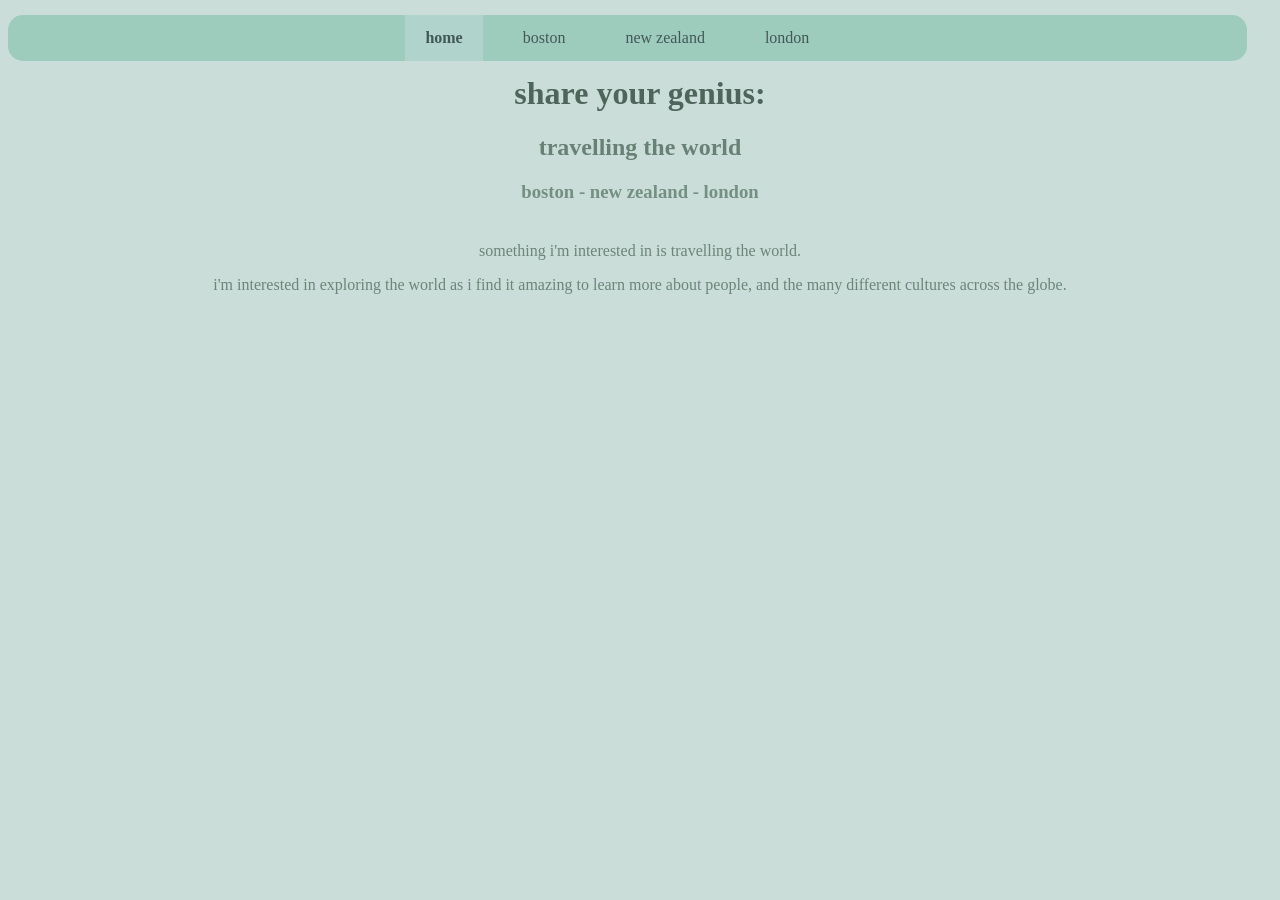
<file: index.html>
<!DOCTYPE html>
<html lang="en">
<head>
    <meta charset="UTF-8">
    <meta name="viewport" content="width=device-width, initial-scale=1.0">
    <title>Share Your Genius</title>
    <link rel="stylesheet" href="style.css">
</head>
<body>
    <nav class="center">
        <ul>
            <li><a class="active" href="index.html">home</a></li>
            <li><a href="boston.html">boston</a></li>
            <li><a href="newzealand.html">new zealand</a></li>
            <li><a href="london.html">london</a></li>
        </ul>
    </nav>
    <h1>share your genius:</h1>
    <h2>travelling the world</h2>
    <h3>boston - new zealand - london</h3>
    <p style="padding-top: 20px;">
        something i'm interested in is travelling the world.
    </p>
    <p>
        i'm interested in exploring the world as i find it amazing to learn more about people, and the many different cultures across the globe.
    </p>
</body>
</html>
</file>
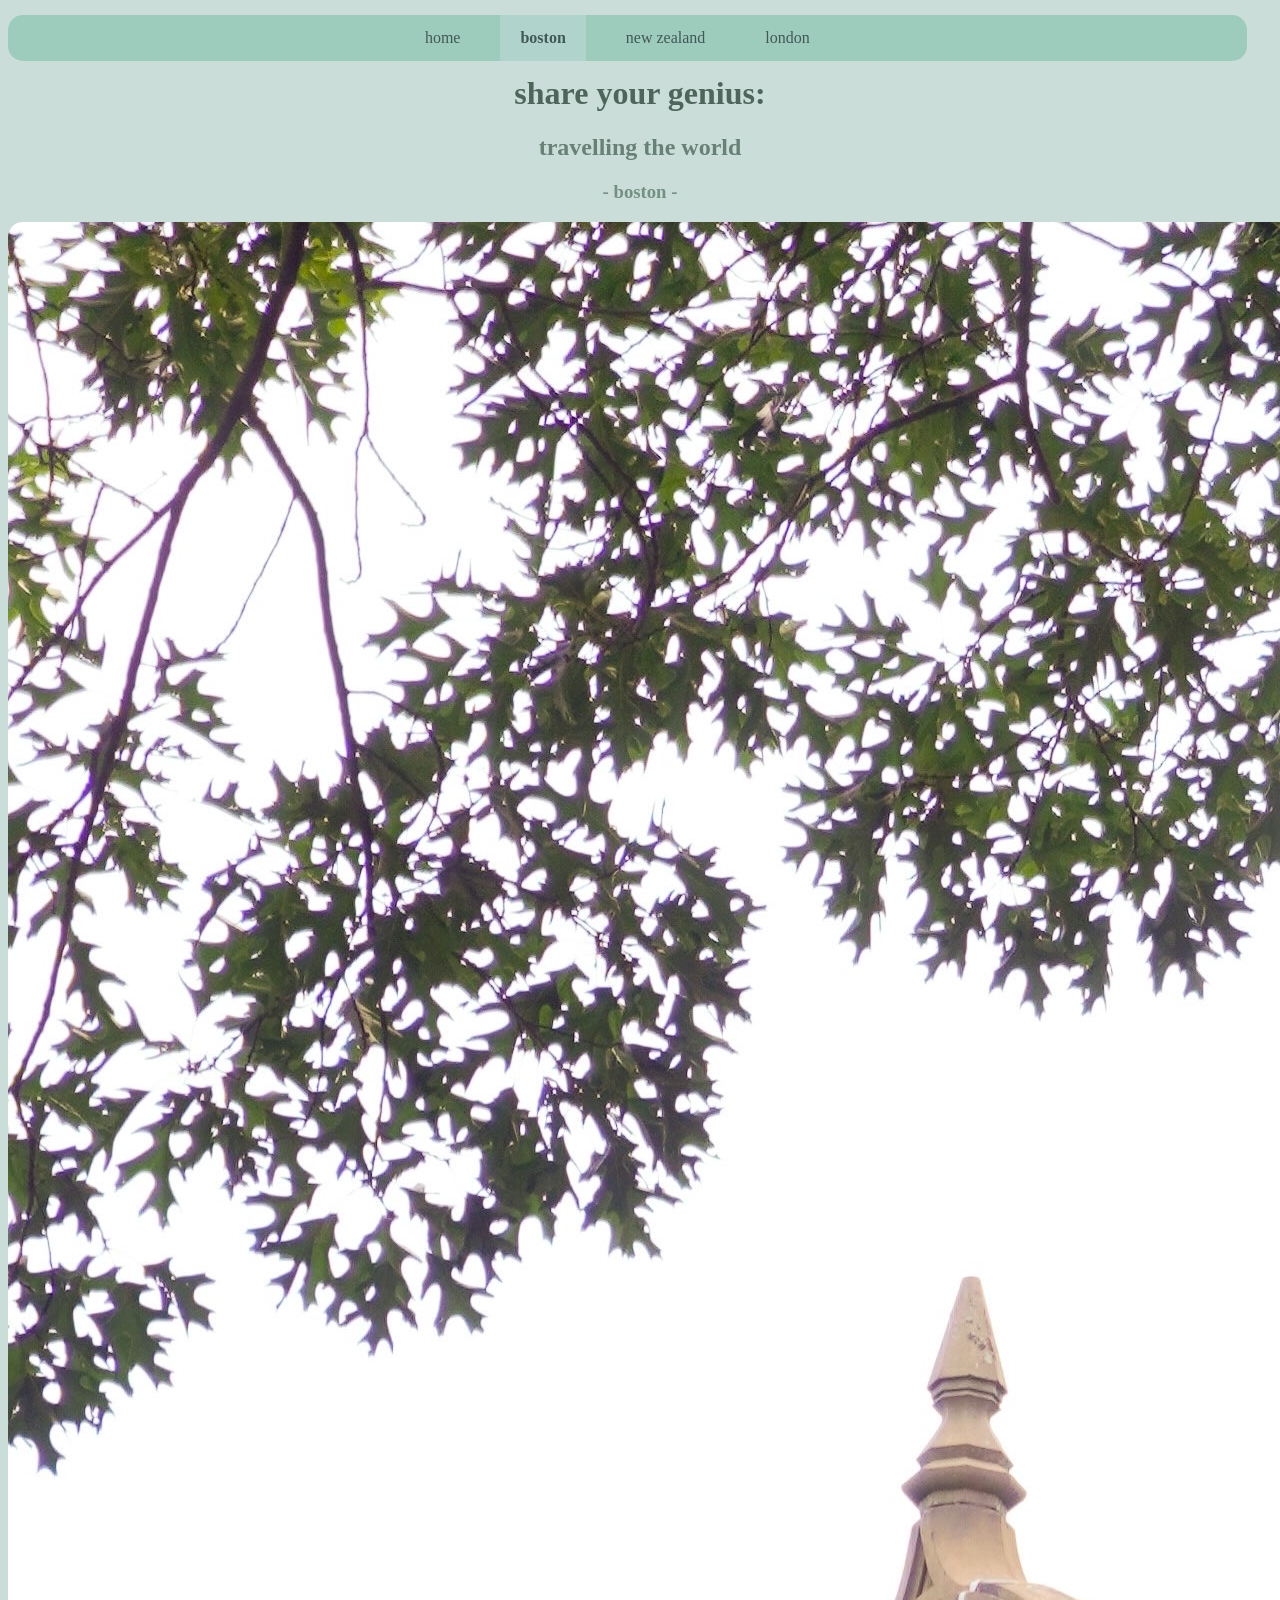
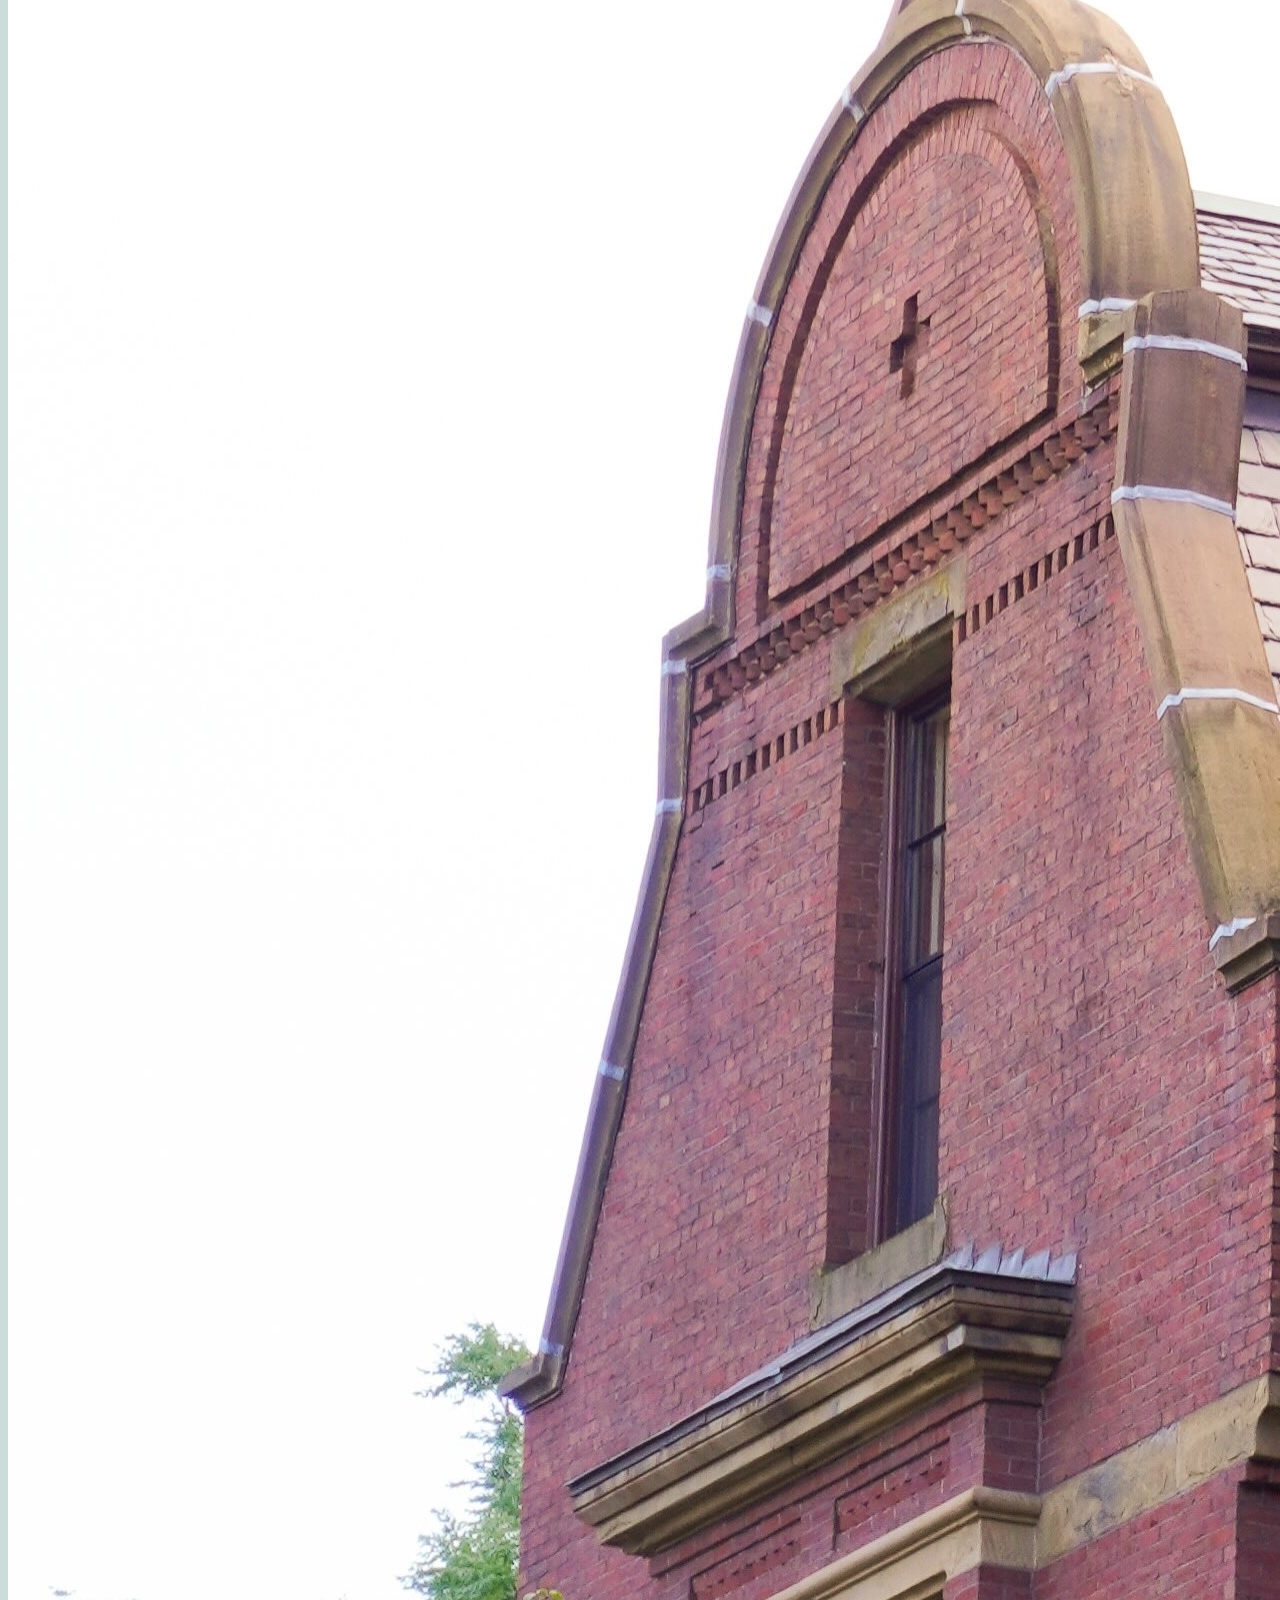
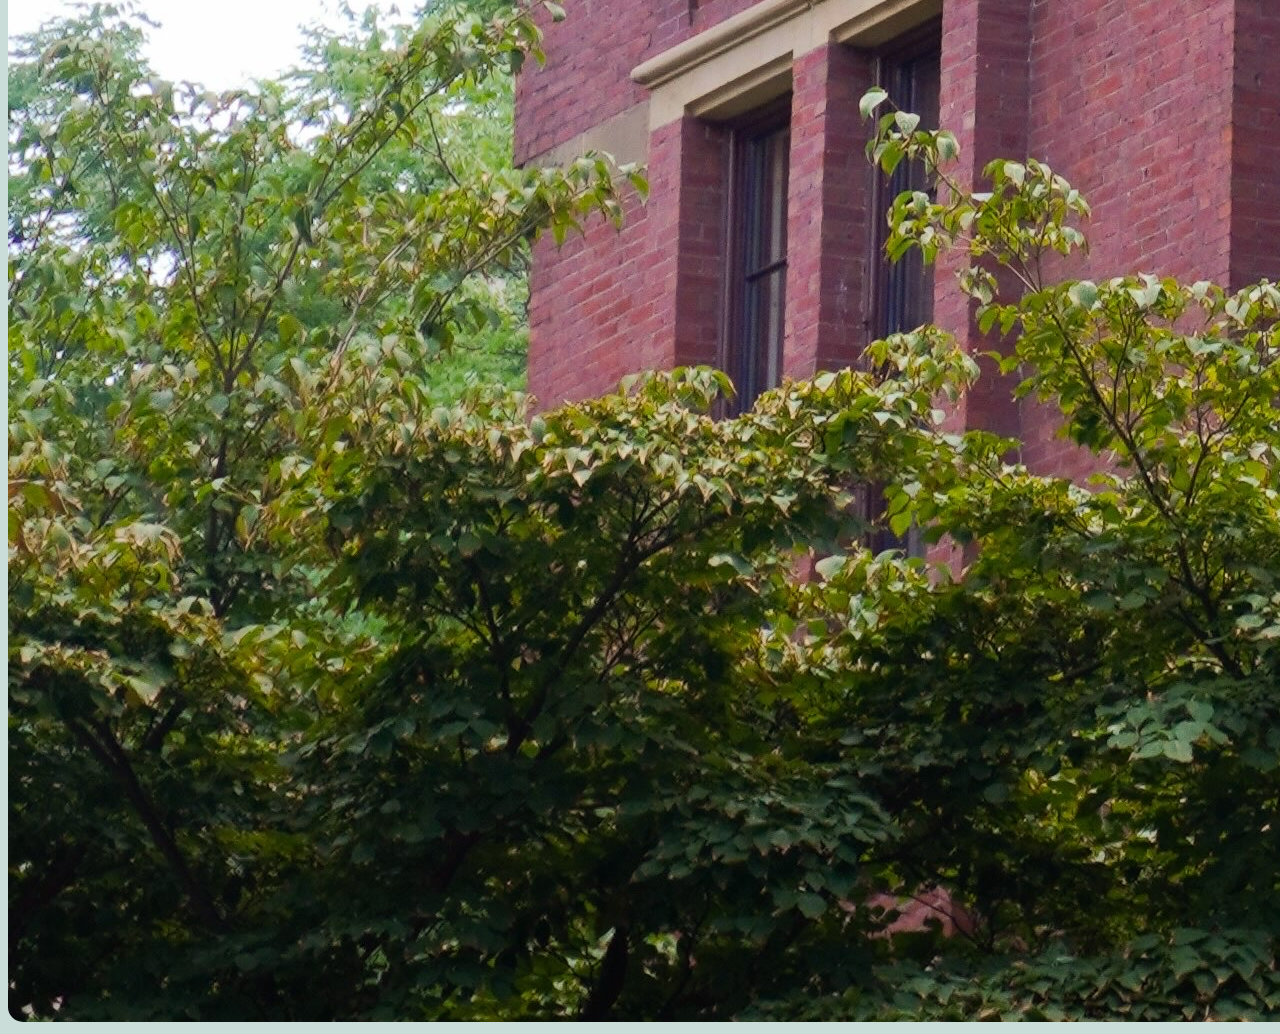
<file: boston.html>
<!DOCTYPE html>
<html lang="en">
<head>
    <meta charset="UTF-8">
    <meta name="viewport" content="width=device-width, initial-scale=1.0">
    <title>Document</title>
    <link rel="stylesheet" href="style.css">
</head>
<body>
    <nav class="center">
        <ul>
            <li><a href="index.html">home</a></li>
            <li><a class="active" href="boston.html">boston</a></li>
            <li><a href="newzealand.html">new zealand</a></li>
            <li><a href="london.html">london</a></li>
        </ul>
    </nav>
    <h1>share your genius:</h1>
    <h2>travelling the world</h2>
    <h3>- boston -</h3>
    <img src="images/boston1.jpeg" style="border-radius:15px;">
</body>
</html>
</file>
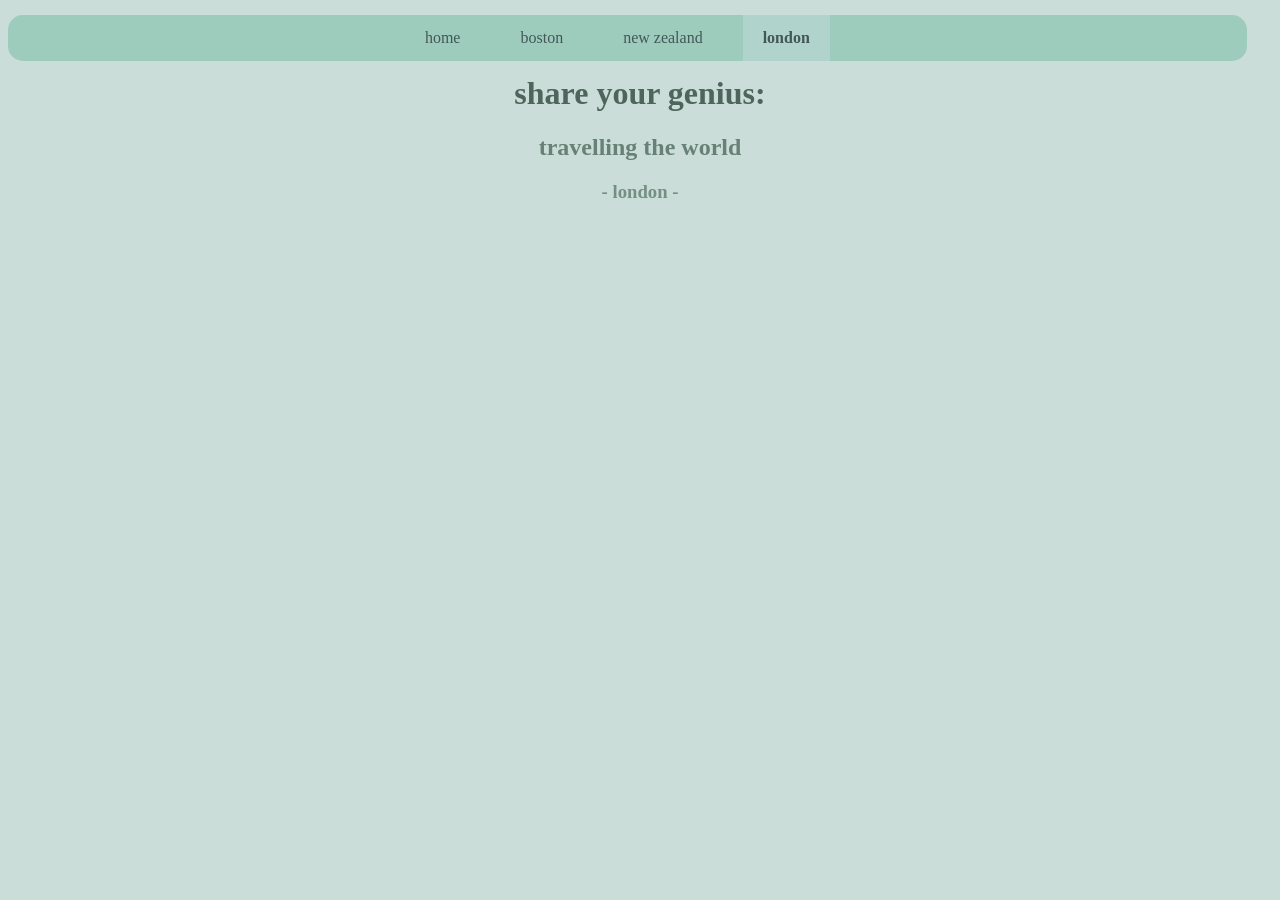
<file: london.html>
<!DOCTYPE html>
<html lang="en">
<head>
    <meta charset="UTF-8">
    <meta name="viewport" content="width=device-width, initial-scale=1.0">
    <title>Document</title>
    <link rel="stylesheet" href="style.css">
</head>
<body>
    <nav class="center">
        <ul>
            <li><a href="index.html">home</a></li>
            <li><a href="boston.html">boston</a></li>
            <li><a href="newzealand.html">new zealand</a></li>
            <li><a class="active" href="london.html">london</a></li>
        </ul>
    </nav>
    <h1>share your genius:</h1>
    <h2>travelling the world</h2>
    <h3>- london -</h3>
</body>
</html>
</file>
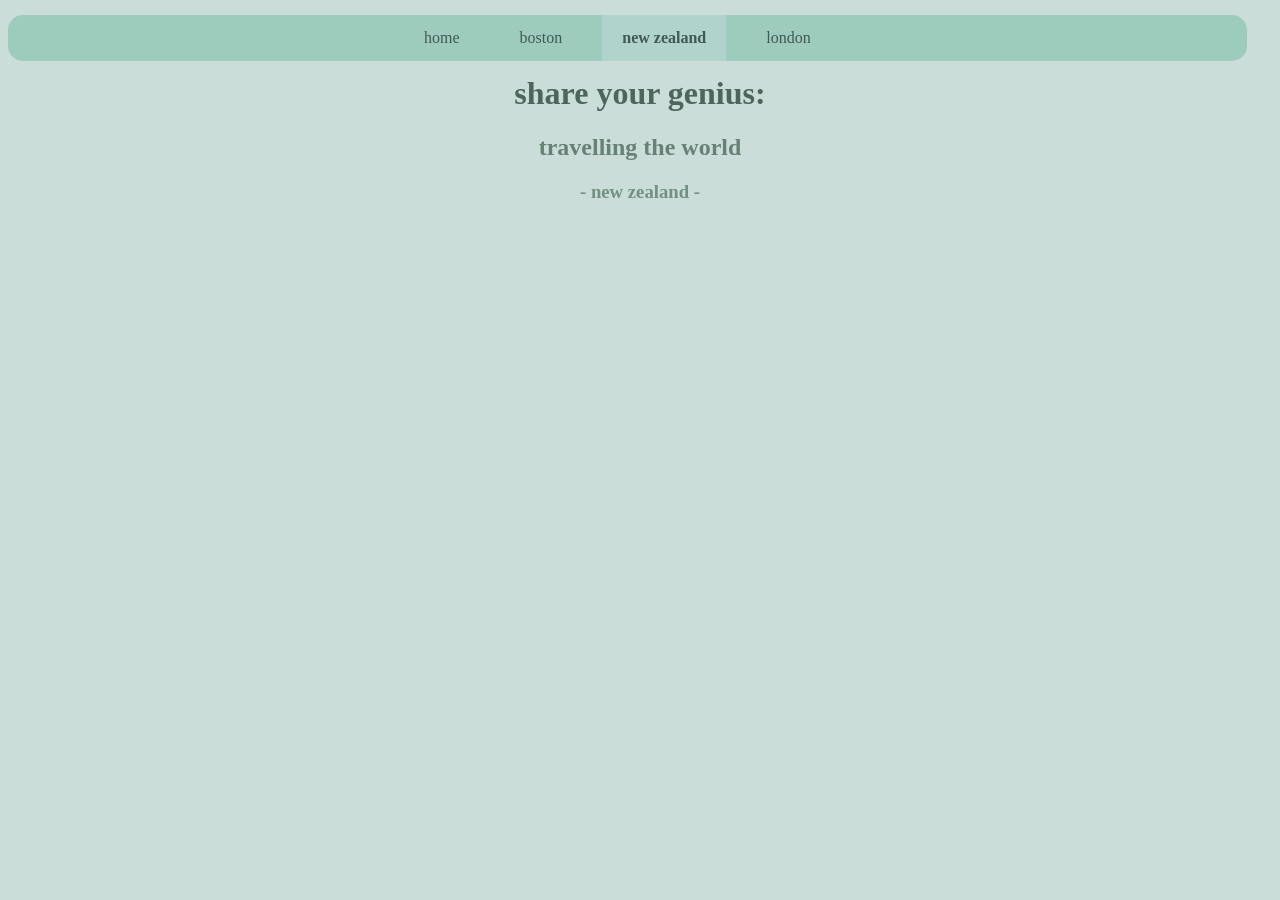
<file: newzealand.html>
<!DOCTYPE html>
<html lang="en">
<head>
    <meta charset="UTF-8">
    <meta name="viewport" content="width=device-width, initial-scale=1.0">
    <title>Document</title>
    <link rel="stylesheet" href="style.css">
</head>
<body>
    <nav class="center">
        <ul>
            <li><a href="index.html">home</a></li>
            <li><a href="boston.html">boston</a></li>
            <li><a class="active" href="newzealand.html">new zealand</a></li>
            <li><a href="london.html">london</a></li>
        </ul>
    </nav>
    <h1>share your genius:</h1>
    <h2>travelling the world</h2>
    <h3>- new zealand -</h3>
</body>
</html>
</file>
<file: style.css>
h1 {
    color:rgb(77, 101, 91);
}
h2 {
    color:rgb(104, 129, 118)
}
h3 {
    color:rgb(115, 144, 131)
}
p {
    color:rgb(107, 133, 121)
}
body {
    background-color:rgb(203, 221, 216);
    text-align: center;
}
nav {
    background-color: #9eccbc;
    border-radius: 15px;
    position: sticky;
    top: 15px;
    width: 98%;
}
nav ul {
    list-style-type: none;
    margin: 0;
    padding: 0;
    display: flex;
}
nav li {
    margin-right: 20px;
}
nav a {
    color: rgb(66, 88, 87);
    text-decoration: none;
    padding: 14px 20px;
    display: block;
}
nav a:hover {
    background-color: #a5d4c4;
}
        /* Active (current page) link */
nav a.active {
    background-color: #b0d3cb;  /* a green highlight */
    font-weight: bold;          /* make it stand out */
}
.center {
    display: flex;
    justify-content: center;
    align-items: center;
}
</file>
